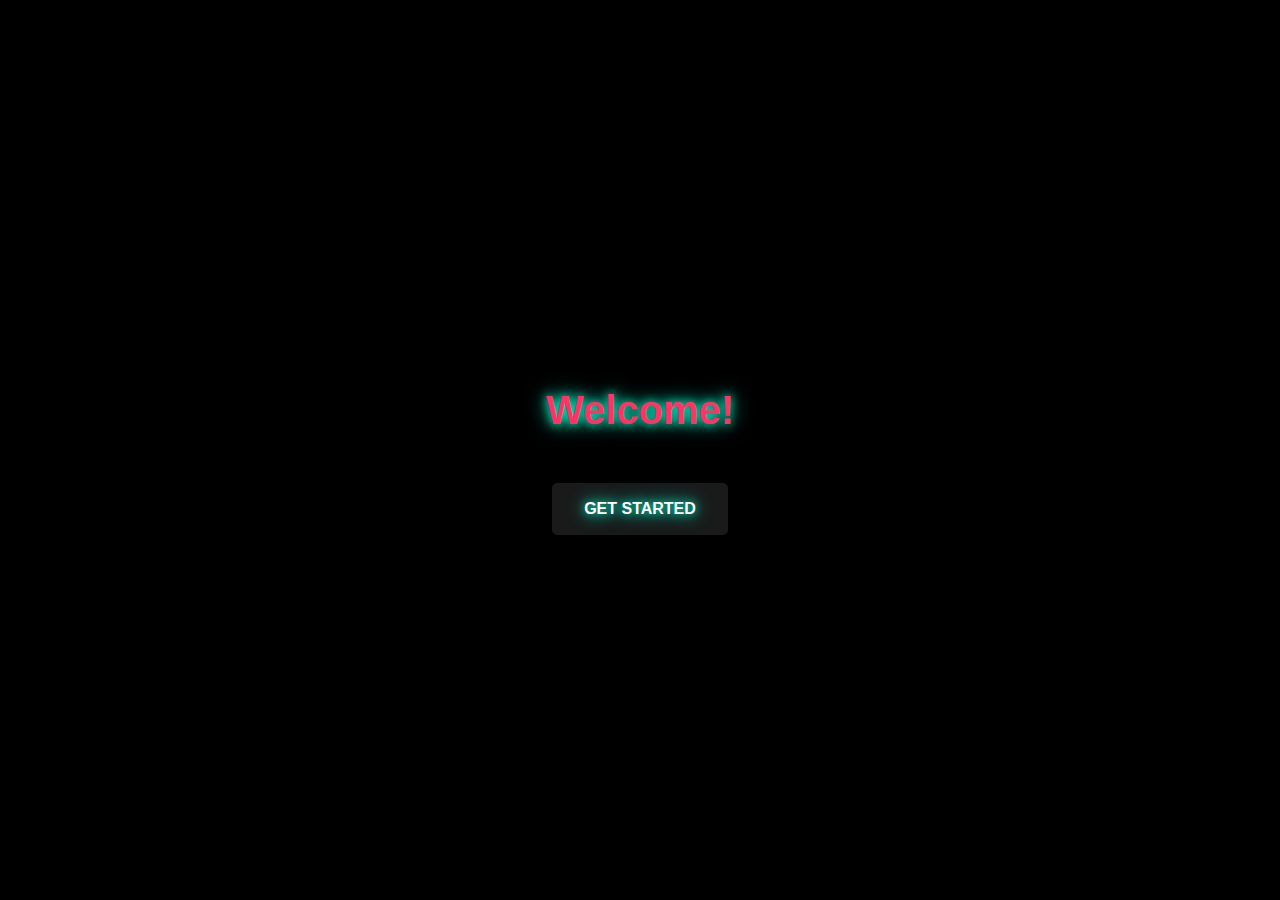
<file: index.html>
<!DOCTYPE html>
<html lang="en">
<head>
    <meta charset="UTF-8">
    <meta name="viewport" content="width=device-width, initial-scale=1.0">
    <title>Login Page</title>
    <link rel="stylesheet" href="style.css"> 
    <style>
        body {
            font-family: 'Arial', sans-serif;
            background-color: #000; /* Keep black background */
            color: #fff; /* White text */
            margin: 0;
            padding: 0;
            display: flex;
            justify-content: center;
            align-items: center;
            height: 100vh;
            overflow: hidden;
        }

        .content {
            text-align: center;
            padding: 20px;
            background-color: rgba(0, 0, 0, 0.8); /* Slightly transparent dark background */
            border-radius: 15px;
            box-shadow: 0 8px 16px rgba(0, 0, 0, 0.5);
        }

        h2 {
            font-size: 2.5rem;
            color: #ff3366; /* Love pink color */
            margin-bottom: 20px;
        }

        .button-container {
            margin-top: 20px;
        }

        .get-started {
            font-size: 1.2rem;
            padding: 10px 20px;
            margin: 10px;
            color: #fff;
            background-color: #ff3366; /* Love pink color */
            border: none;
            border-radius: 8px;
            cursor: pointer;
            transition: background-color 0.3s ease;
        }

        .get-started:hover {
            background-color: #ff3366; /* No change on hover */
        }
    </style>
</head>
<body>
    <div class="background"></div> 
    <div class="content">
        <h2>Welcome!</h2>
        <div class="button-container">
            <button class="get-started" id="getStartedBtn">Get Started</button>
        </div>
    </div>

    <script>
        document.getElementById("getStartedBtn").addEventListener("click", function() {
            window.location.href = "form.html"; 
        });
    </script>
</body>
</html>
</file>
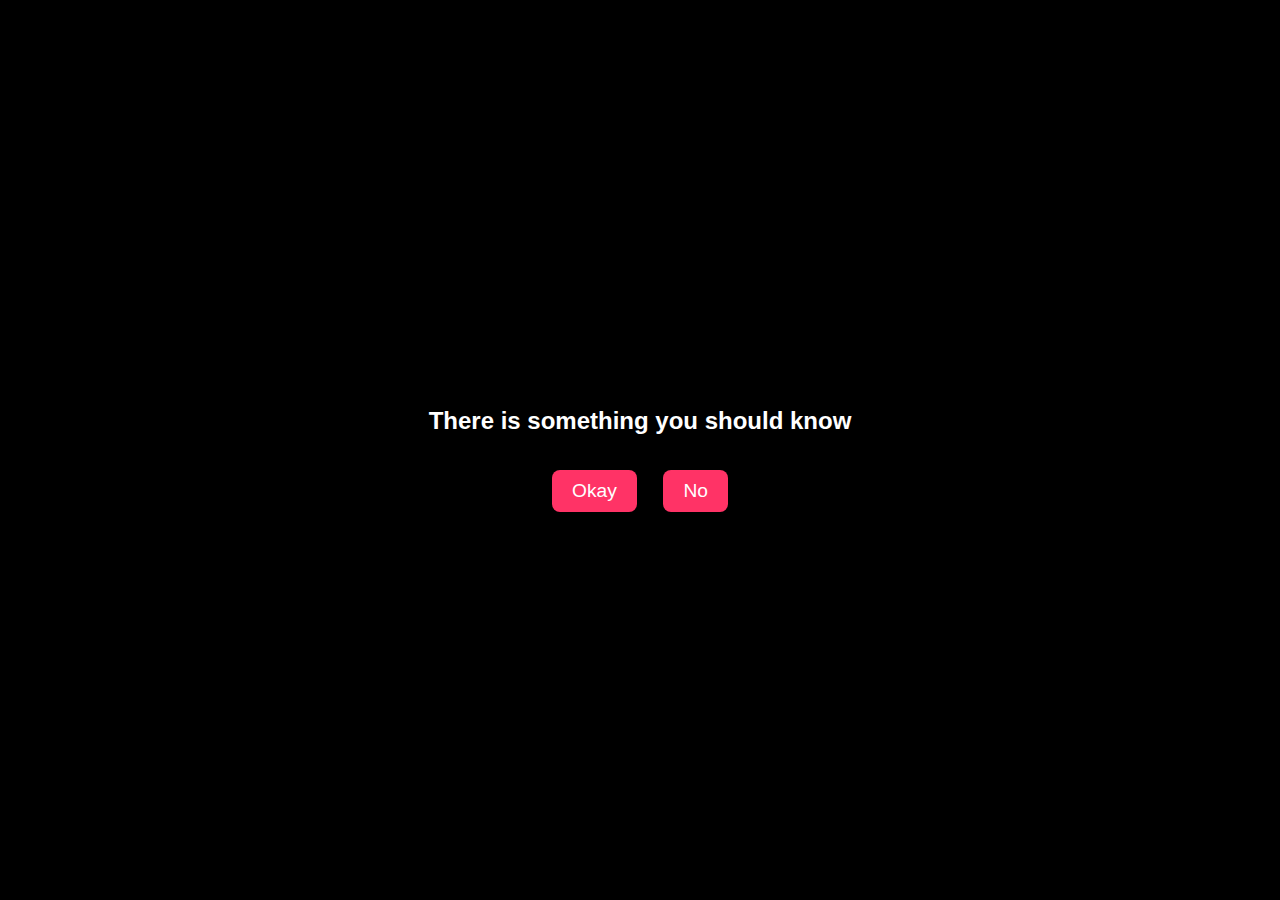
<file: form.html>
<!DOCTYPE html>
<html lang="en">
<head>
    <meta charset="UTF-8">
    <meta name="viewport" content="width=device-width, initial-scale=1.0">
    <title>Confession Page</title>
    <link rel="stylesheet" href="style.css"> <!-- ربط CSS -->
    <style>
        body {
            font-family: 'Arial', sans-serif; /* Clear font */
            background-color: #000; /* Black background */
            color: #fff; /* White text for contrast */
            line-height: 1.6;
            margin: 0;
            padding: 0;
            display: flex;
            justify-content: center;
            align-items: center;
            height: 100vh;
            overflow: hidden;
        }

        .content {
            display: none; /* Hide content initially */
            max-width: 800px;
            text-align: center;
            padding: 20px;
            background-color: rgba(0, 0, 0, 0.8); /* Slightly transparent dark background */
            border-radius: 15px;
            box-shadow: 0 8px 16px rgba(0, 0, 0, 0.5);
        }

        h2 {
            font-size: 2.5rem;
            color: #ff3366; /* Love pink color */
            margin-bottom: 20px;
        }

        .message-container {
            font-size: 1.2rem;
            color: #fff;
            text-align: left;
            line-height: 1.8;
        }

        .message-container p {
            margin-bottom: 20px;
        }

        .footer-text {
            margin-top: 30px;
            font-size: 1.1rem;
            color: #ff3366;
            font-weight: bold;
        }

        .buttons {
            text-align: center;
        }

        .button {
            font-size: 1.2rem;
            padding: 10px 20px;
            margin: 10px;
            color: #fff;
            background-color: #ff3366;
            border: none;
            border-radius: 8px;
            cursor: pointer;
            transition: background-color 0.3s ease;
        }

        .button:hover {
            background-color: #ff6699;
        }

        .intro {
            text-align: center;
            font-size: 1.5rem;
            color: #fff;
        }

        .intro p {
            margin-bottom: 20px;
            font-weight: bold;
        }

        .heart {
            width: 150px;
            margin-bottom: 20px;
        }

        /* Snow effect */
        .snowflake {
            position: absolute;
            color: white;
            font-size: 1.5rem;
            user-select: none;
            z-index: 9999;
            pointer-events: none;
            animation: snow 10s linear infinite;
        }

        @keyframes snow {
            0% {
                transform: translateY(-100px);
                opacity: 1;
            }
            100% {
                transform: translateY(100vh);
                opacity: 0;
            }
        }

        /* Mobile responsiveness */
        @media (max-width: 768px) {
            h2 {
                font-size: 2rem; /* Adjust heading size for small screens */
            }

            .message-container {
                font-size: 1rem; /* Adjust font size for easier reading */
                padding: 15px;
            }

            .button {
                font-size: 1rem; /* Adjust button size for smaller screens */
                padding: 8px 16px;
            }

            .intro p {
                font-size: 1.2rem; /* Adjust intro text size */
            }

            .heart {
                width: 120px; /* Resize heart image for smaller screens */
            }
        }

        @media (max-width: 480px) {
            .content {
                padding: 15px; /* Reduce padding on very small screens */
            }

            .message-container {
                font-size: 0.9rem; /* Further reduce font size */
            }

            .button {
                font-size: 0.9rem; /* Adjust button size for smaller screens */
                padding: 6px 12px;
            }
        }
    </style>
</head>
<body>

    <!-- Intro Section -->
    <div class="intro">
        <p>There is something you should know</p>
        <button class="button" id="OkayBtn">Okay</button>
        <button class="button" id="noBtn">No</button>
    </div>

    <!-- Confession Section -->
    <div class="content">
        
        <h2>My Heartfelt Confession to You</h2>
        
        <div class="message-container">
            <p>
                From the moment I met you, I’ve been holding onto something I can’t ignore anymore. I’ve tried to push it aside, but the truth is that I think about you more than I should, and I can't stop these feelings.
            </p>
            <p>
                You have this incredible way about you — the way you smile, the way your eyes light up when you talk about your passions, it’s all so captivating. Every little thing you do makes me feel like I’m the luckiest person just to be around you.
            </p>
            <p>
                I’ve never been good at expressing how I feel, but right now, I just want to let you know that you mean so much to me. It’s not just about admiration; it’s about the connection I feel when I’m with you. You make me feel seen, heard, and understood in ways I never imagined.
            </p>
            <p>
                I don’t know where this will lead, or if you feel the same way, but I couldn’t keep this to myself any longer. I wanted to tell you that I care about you, deeply, and I hope we can take this journey together, no matter how it unfolds.
            </p>
        </div>

        <a href="index.html" class="button">Go Back to Homepage</a>

        <div class="footer-text">
            Mariem Ben Khelifa
        </div>
    </div>

    <script>
        const okayBtn = document.getElementById('OkayBtn');
        const noBtn = document.getElementById('noBtn');
        const intro = document.querySelector('.intro');
        const content = document.querySelector('.content');

        // Show confession when "Okay" is clicked
        okayBtn.addEventListener('click', () => {
            intro.style.display = 'none'; // Hide intro section
            content.style.display = 'block'; // Show confession section
        });

        // Redirect to homepage when "No" is clicked
        noBtn.addEventListener('click', () => {
            window.location.href = 'index.html';
        });
    </script>

</body>
</html>
</file>
<file: style.css>
/* استخدام خط جيمينغ */
@import url('https://fonts.googleapis.com/css2?family=Press+Start+2P&display=swap');

/* الخلفية الداكنة الثابتة */
body {
    background: #000; /* خلفية سوداء */
    color: #fff;
    font-family: 'Press Start 2P', sans-serif;
    margin: 0;
    padding: 0;
    display: flex;
    justify-content: center;
    align-items: center;
    flex-direction: column;
    height: 100vh;
    text-align: center;
    overflow: hidden;
    position: relative;
}

/* خلفية ثابتة بدون تأثير */
.background {
    position: absolute;
    width: 100vw;
    height: 100vh;
    background-color: #000; /* خلفية سوداء ثابتة */
    pointer-events: none; /* تجنب التأثير على التفاعل مع الأزرار */
}

/* تنسيق المحتوى ليكون في الوسط */
.content {
    z-index: 1;
    display: flex;
    flex-direction: column;
    justify-content: center;
    align-items: center;
}

/* تنسيق العنوان */
h2 {
    font-size: 2rem;
    color: #00ffcc;
    text-shadow: 0 0 10px #00ffcc, 0 0 20px #00ffcc;
    margin-bottom: 30px;
}

/* تنسيق الأزرار */
.button-container {
    display: flex;
    flex-direction: column;
    gap: 20px;
    align-items: center;
}

/* زر "Get Started" */
button.get-started {
    background: #1a1a1a;
    color: #fff;
    border: 2px solid transparent;
    padding: 15px 30px;
    font-size: 1rem;
    font-weight: bold;
    border-radius: 5px;
    cursor: pointer;
    text-transform: uppercase;
    text-shadow: 0 0 10px #00ffcc, 0 0 20px #00ffcc;
    transition: transform 0.3s ease, box-shadow 0.3s ease, background-color 0.3s ease;
}

/* تأثيرات عند المرور على زر "Get Started" */
button.get-started:hover {
    transform: scale(1.1); /* تكبير الحجم */
    box-shadow: 0 0 15px #00ffcc, 0 0 30px #00ffcc, 0 0 50px #ff6600; /* تأثير النيون */
    background-color: #222;
}

/* تنسيق الرابط */
a {
    color: #00ffcc;
    text-decoration: none;
    margin-top: 20px;
    font-size: 0.9rem;
    text-shadow: 0 0 10px #00ffcc, 0 0 20px #00ffcc;
}
</file>
